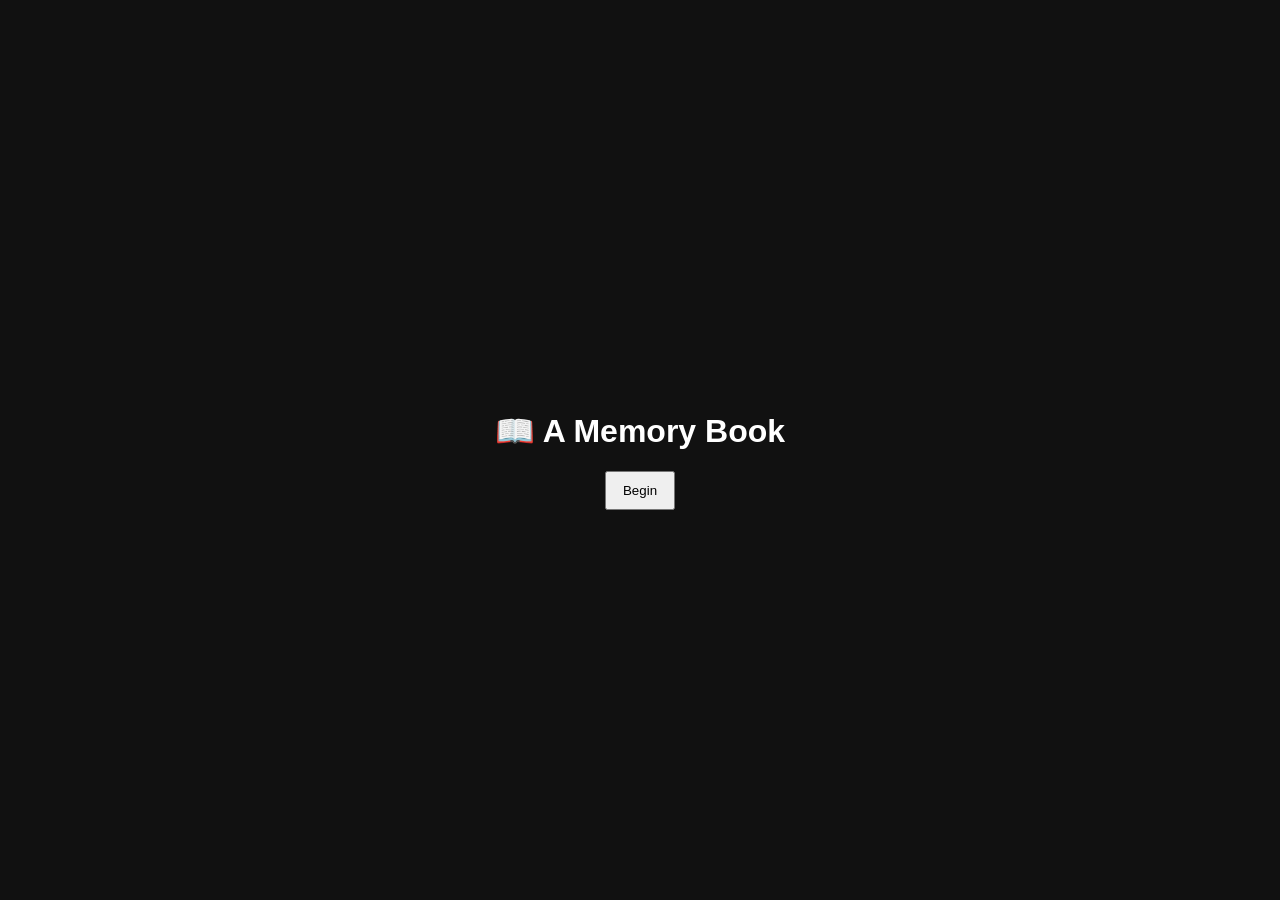
<file: templates/index.html>
<!DOCTYPE html>
<html>
<head>
    <title>Memory Book</title>
    <link rel="stylesheet" href="/static/css/style.css">
</head>

<body>

<div id="startScreen">
    <h1>📖 A Memory Book</h1>
    <button onclick="startBook()">Begin</button>
</div>

<!-- BOOK -->
<div id="book">

    <div id="spread">

        <!-- LEFT PAGE -->
        <div class="page" id="leftPage"></div>

        <!-- RIGHT PAGE -->
        <div class="page" id="rightPage"></div>

    </div>

    <div class="controls">
        <button onclick="prev()">⬅ Prev</button>
        <button onclick="next()">Next ➡</button>
    </div>

</div>

<script>
    let index = 0;
    const spreads = {{ spreads | tojson }};
</script>

<script src="/static/js/script.js"></script>

</body>
</html>
</file>
<file: static/css/style.css>
body {
    margin: 0;
    background: #111;
    font-family: Arial;
}

/* START SCREEN */
#startScreen {
    height: 100vh;
    display: flex;
    flex-direction: column;
    justify-content: center;
    align-items: center;
    color: white;
}

/* BOOK */
#book {
    display: none;
    height: 100vh;
    flex-direction: column;
    justify-content: center;
    align-items: center;
}

/* SPREAD (2 PAGES SIDE BY SIDE) */
#spread {
    display: flex;
    width: 90vw;
    height: 80vh;
}

/* EACH PAGE */
.page {
    flex: 1;
    background: #f6f0e6;
    margin: 10px;
    padding: 15px;

    display: grid;
    grid-template-columns: repeat(2, 1fr);
    gap: 10px;

    box-shadow: 0 10px 30px rgba(0,0,0,0.5);
    border-radius: 10px;
}

/* IMAGE (FULL FIT) */
.page img {
    width: 100%;
    height: 100%;
    object-fit: contain;   /* IMPORTANT: full image visible */
    border-radius: 8px;
    background: white;
}

/* CONTROLS */
.controls {
    margin-top: 10px;
}

button {
    padding: 10px 16px;
    cursor: pointer;
}
</file>
